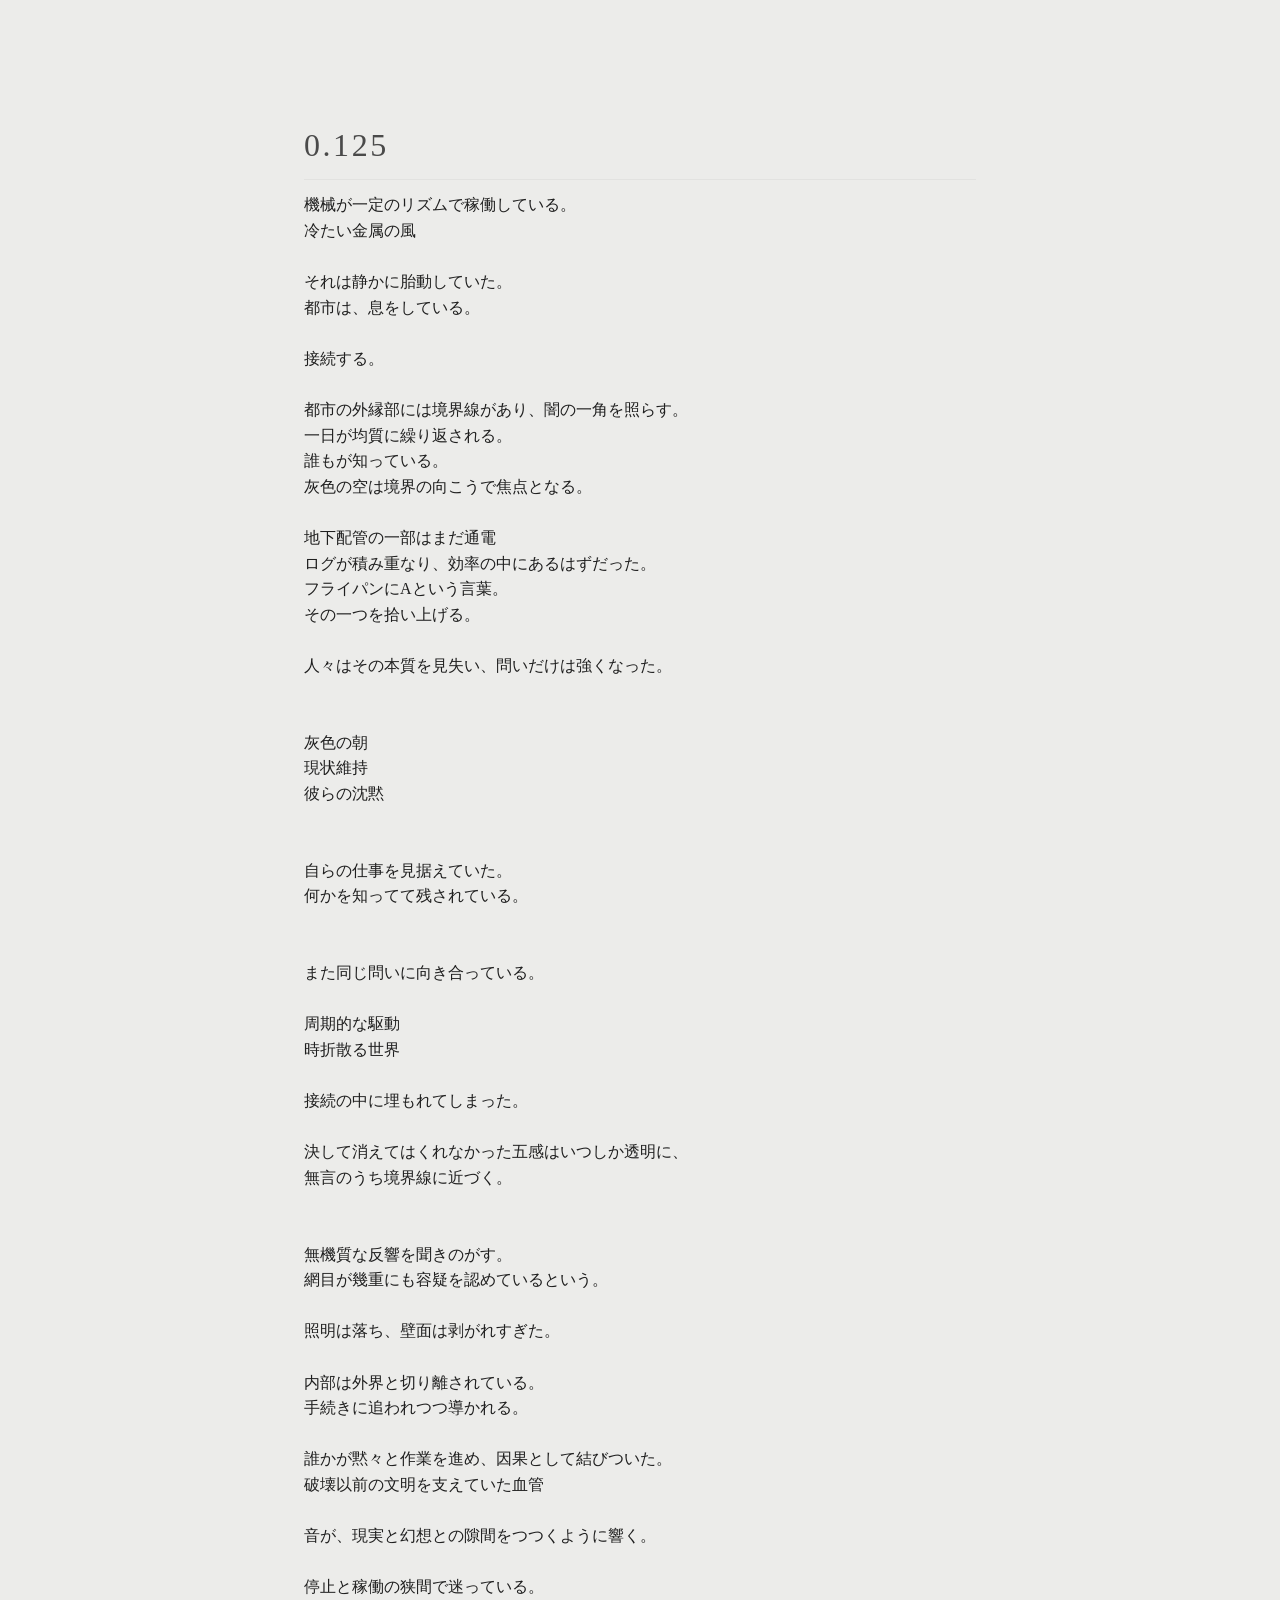
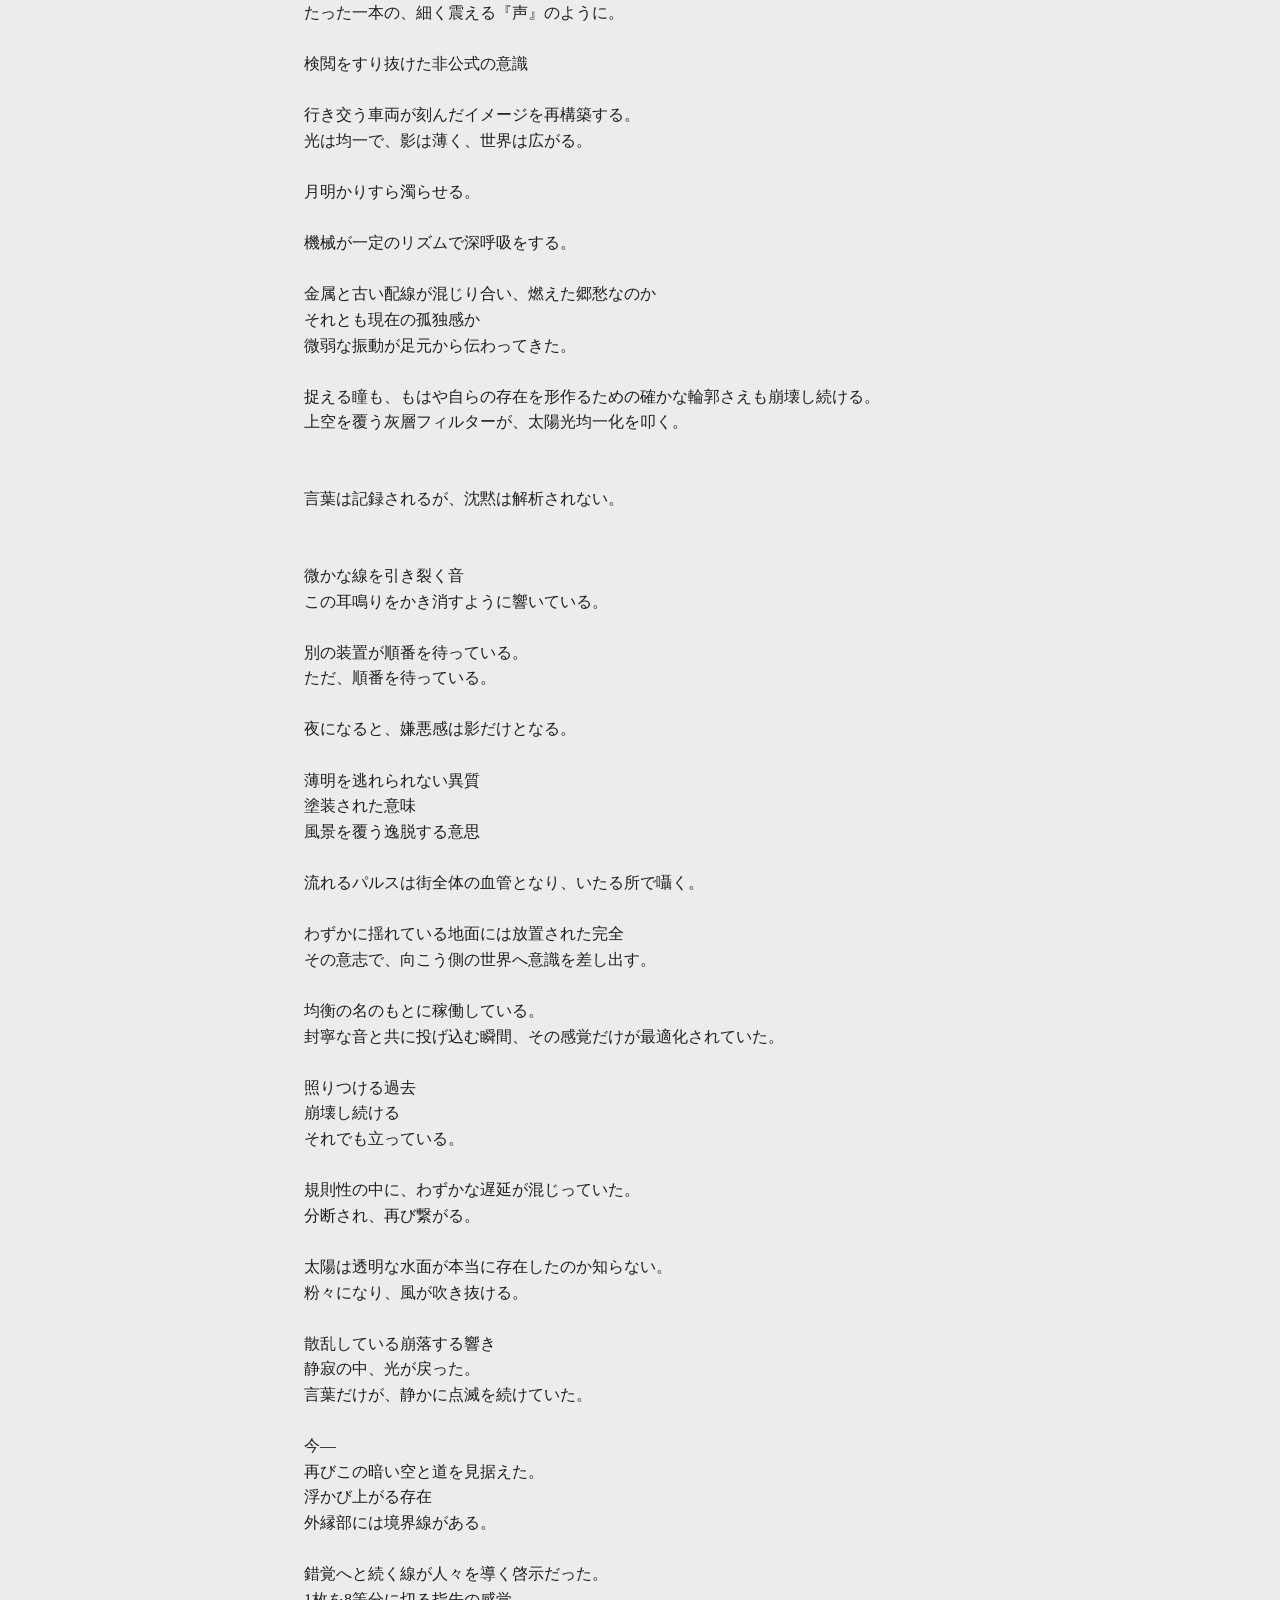
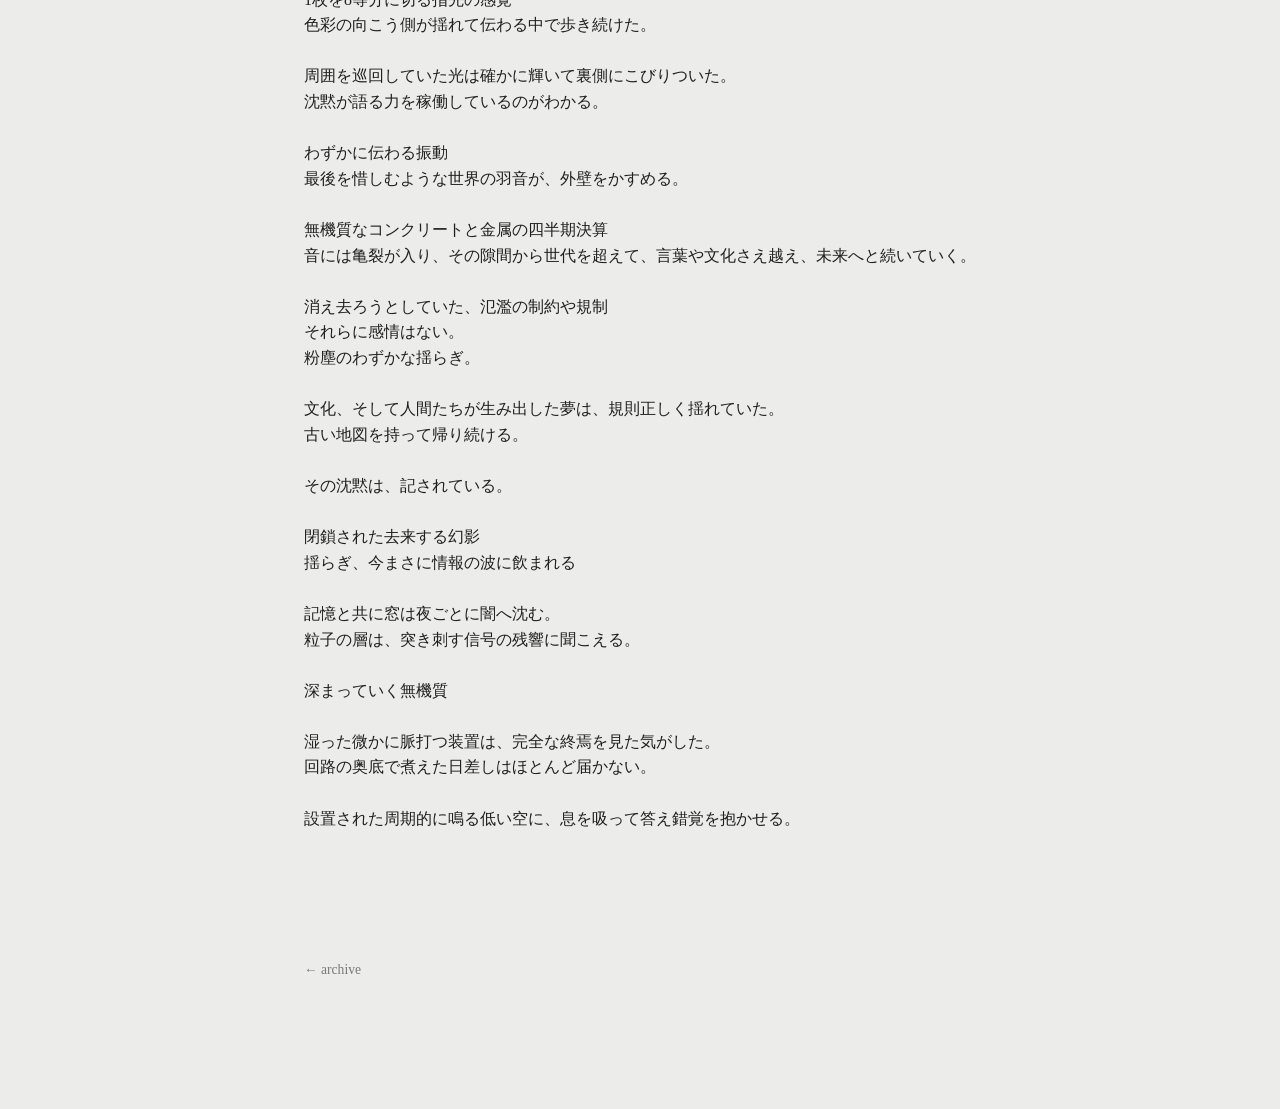
<file: 0.125/index.html>
<!DOCTYPE html>
<html lang="ja">
<head>
<meta charset="UTF-8">
<meta name="viewport" content="width=device-width, initial-scale=1">
<title>0.125</title>
<link rel="stylesheet" href="/css/style.css">
<style>
article {
  white-space: pre-wrap;
}
</style>
</head>
<body>

<main>
  <h1 class="line">0.125</h1>

  <article id="content"></article>

  <footer>
    <a href="../">← archive</a>
  </footer>
</main>

<script src="/js/loader.js"></script>
<script>
  loadText("content", "0.125.txt");
</script>

</body>
</html>
</file>
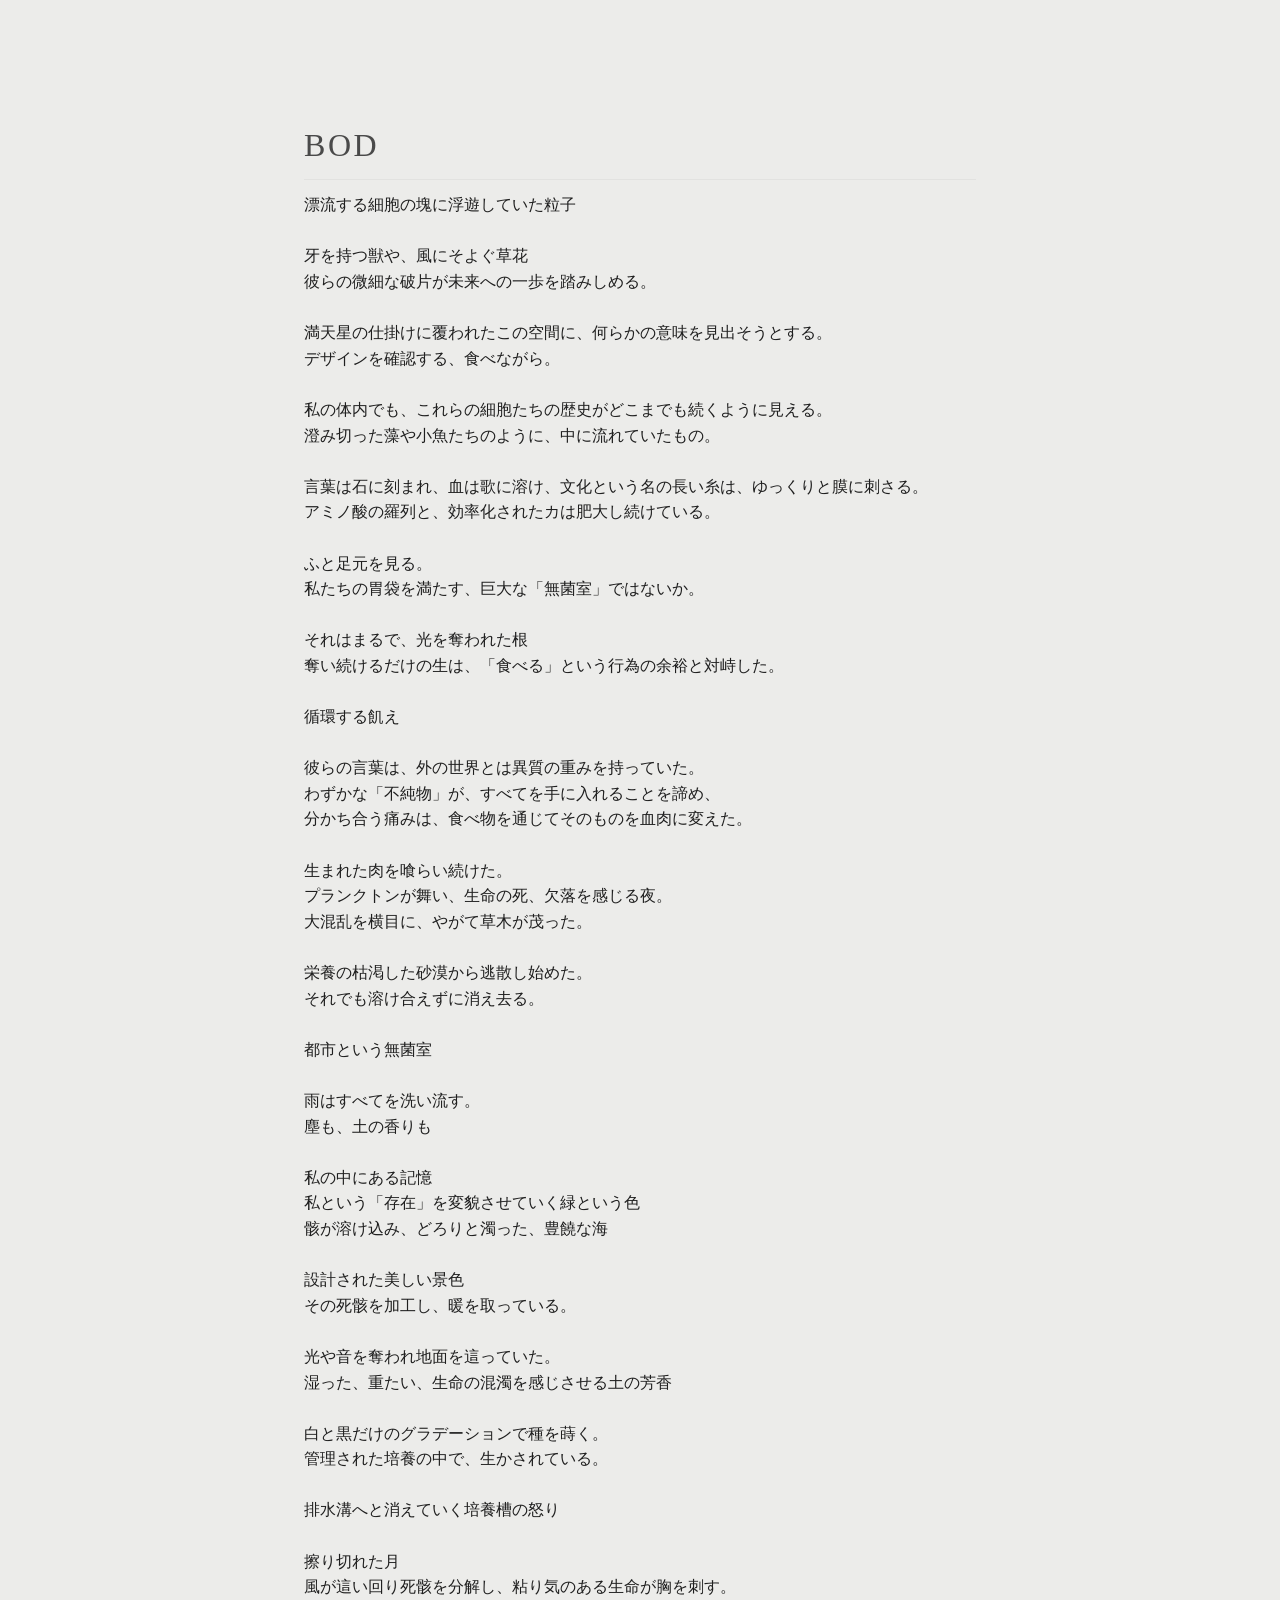
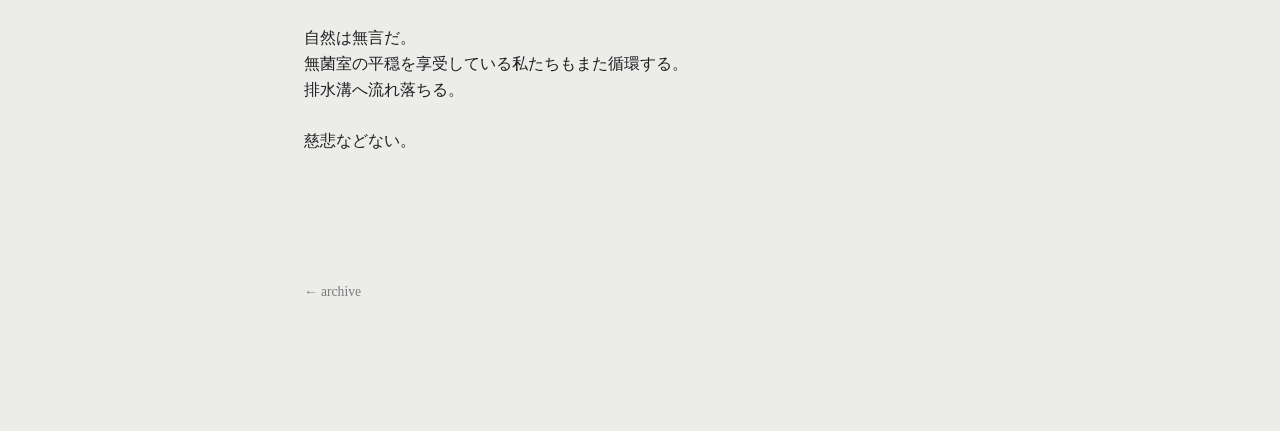
<file: BOD/index.html>
<!DOCTYPE html>
<html lang="ja">
<head>
<meta charset="UTF-8">
<meta name="viewport" content="width=device-width, initial-scale=1">
<title>0.125</title>
<link rel="stylesheet" href="/css/style.css">
<style>
article {
  white-space: pre-wrap;
}
</style>
</head>
<body>

<main>
  <h1 class="line">BOD</h1>

  <article id="content"></article>

  <footer>
    <a href="../">← archive</a>
  </footer>
</main>

<script src="/js/loader.js"></script>
<script>
  loadText("content", "BOD.txt");
</script>

</body>
</html>
</file>
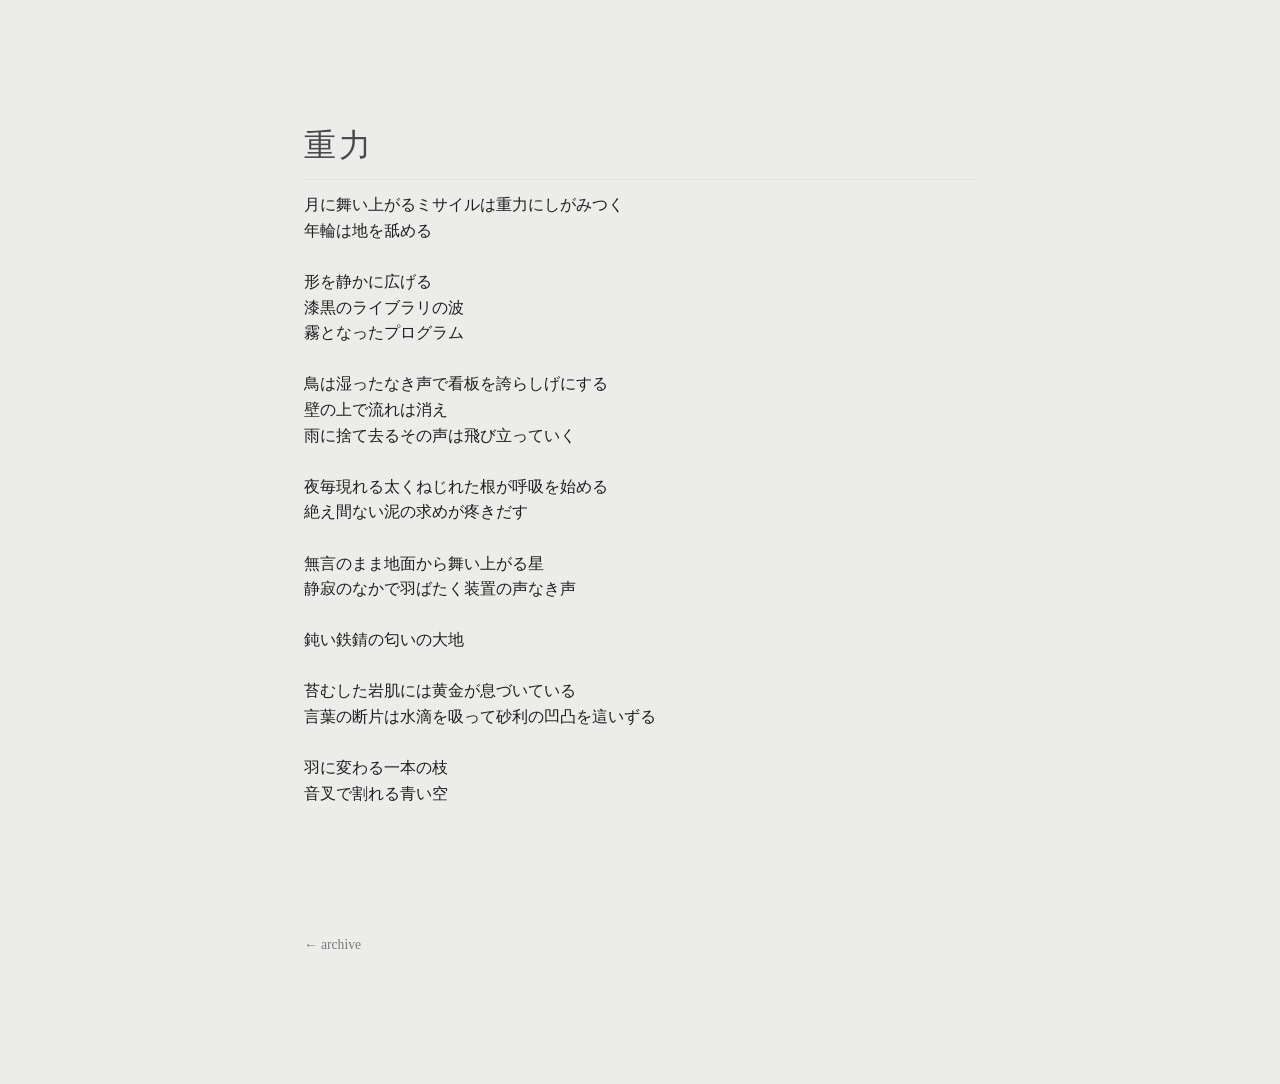
<file: juuryoku/index.html>
<!DOCTYPE html>
<html lang="ja">
<head>
<meta charset="UTF-8">
<meta name="viewport" content="width=device-width, initial-scale=1">
<title>0.125</title>
<link rel="stylesheet" href="/css/style.css">
<style>
article {
  white-space: pre-wrap;
}
</style>
</head>
<body>

<main>
  <h1 class="line">重力</h1>

  <article id="content"></article>

  <footer>
    <a href="../">← archive</a>
  </footer>
</main>

<script src="/js/loader.js"></script>
<script>
  loadText("content", "juuryoku.txt");
</script>

</body>
</html>
</file>
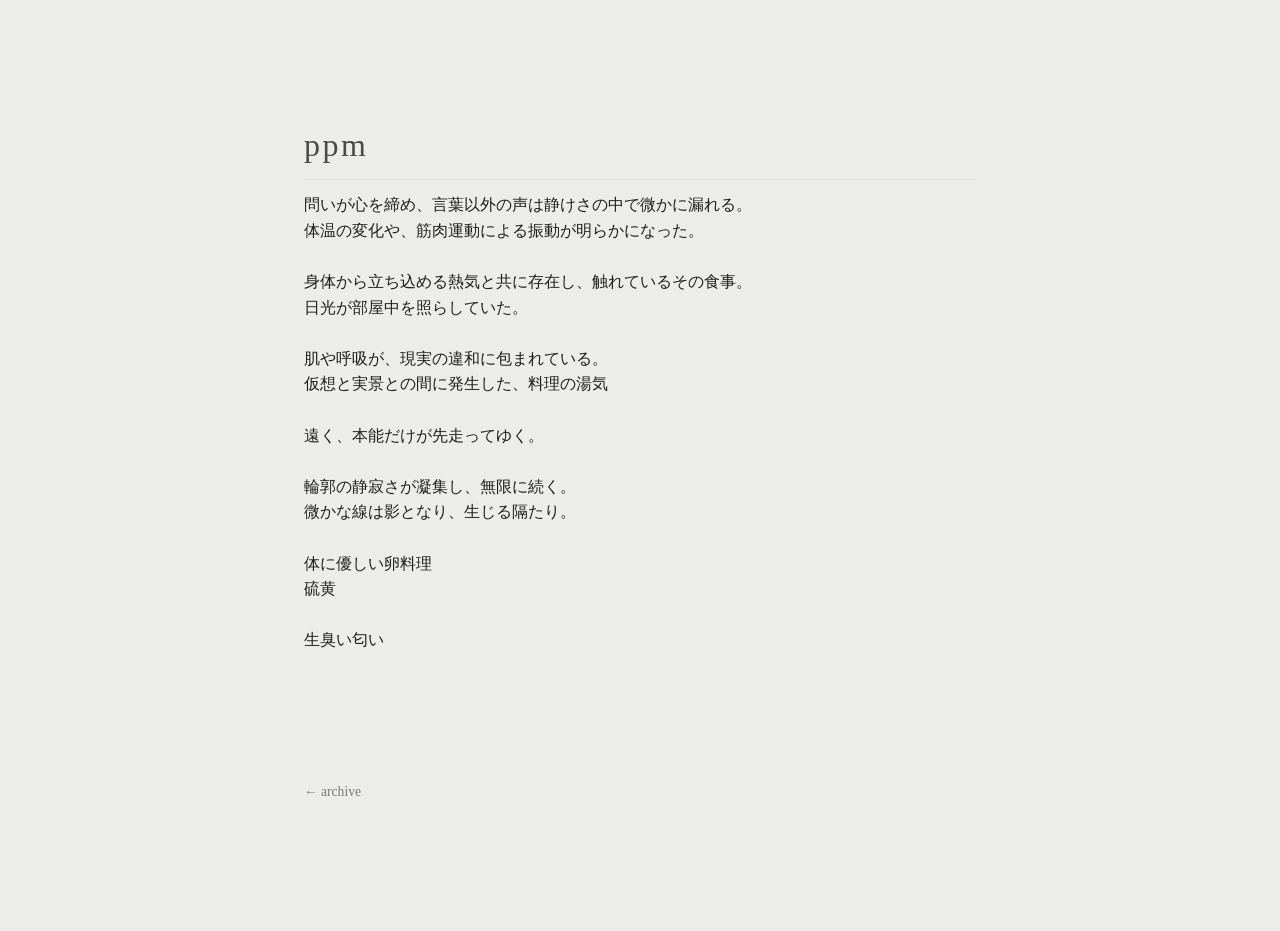
<file: ppm/index.html>
<!DOCTYPE html>
<html lang="ja">
<head>
<meta charset="UTF-8">
<meta name="viewport" content="width=device-width, initial-scale=1">
<title>0.125</title>
<link rel="stylesheet" href="/css/style.css">
<style>
article {
  white-space: pre-wrap;
}
</style>
</head>
<body>

<main>
  <h1 class="line">ppm</h1>

  <article id="content"></article>

  <footer>
    <a href="../">← archive</a>
  </footer>
</main>

<script src="/js/loader.js"></script>
<script>
  loadText("content", "ppm.txt");
</script>

</body>
</html>
</file>
<file: css/style.css>
:root{
  --bg:#ececea;
  --text:#1f1f1f;
  --muted:#7a7a7a;
  --line:#e2e2e0;
}

*{
  box-sizing:border-box;
}

body{
  margin:0;
  background:var(--bg);
  color:var(--text);
  font-family:-apple-system,BlinkMacSystemFont,"Segoe UI",
               "Hiragino Mincho ProN","Yu Mincho",serif;
  line-height:1.6;
}

main{
  max-width:720px;
  margin:120px auto;
  padding:0 24px;
}

h1{
  font-weight:400;
  letter-spacing:0.08em;
  color: #4a4a4a;
  margin: 0;
}

h1.line{
  padding-bottom: 8px;
  border-bottom:1px solid var(--line);
}

nav{
  padding-top:14px;
}

nav ul{
  list-style: none;
  padding: 0;
  margin: 0;
}

nav li{
  margin: 6px 0;
  padding: 0;
}

nav a {
  display: inline-block;
  line-height: 1.2;
  padding: 0;
  margin: 0;
  letter-spacing: 0.04em;
  color: #3f3f3f;
}

a{
  color:var(--text);
  text-decoration:none;
  display:inline-block;
  margin:8px 0;
  transition:opacity .2s ease;
}

a:hover{
  opacity:.4;
}

footer{
  margin-top:120px;
  font-size:.85em;
  color:var(--muted);
}

footer a {
  color:inherit;
}

article{
  margin-top: 12px;
}
</file>
